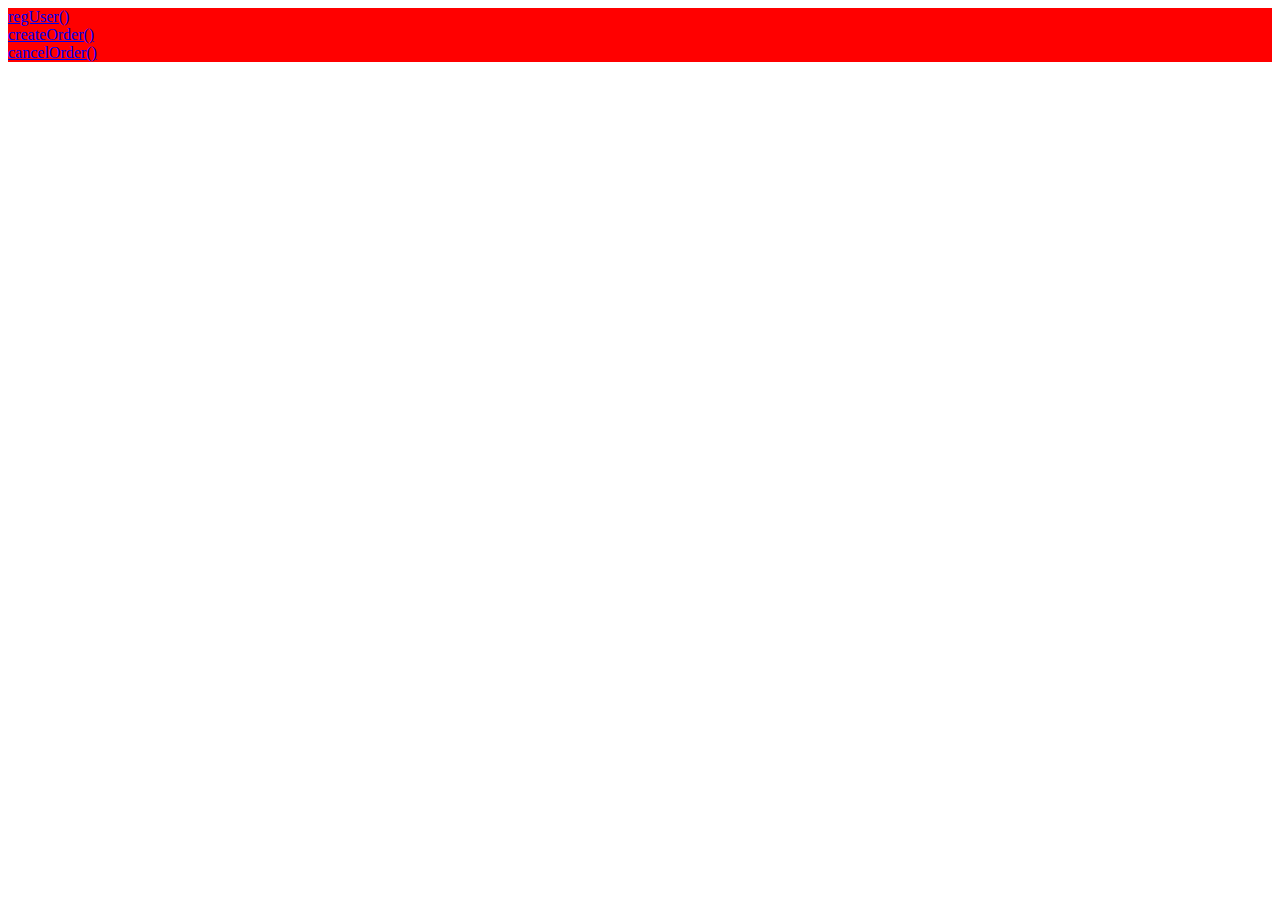
<file: target/rwd/index.html>
<!DOCTYPE html PUBLIC "-//W3C//DTD XHTML 1.0 Transitional//EN" "http://www.w3.org/TR/xhtml1/DTD/xhtml1-transitional.dtd">
<html xmlns="http://www.w3.org/1999/xhtml">
<head>
<meta http-equiv="Content-Type" content="text/html; charset=utf-8" />
<title>12345</title>
<script type="text/javascript" src="static/js/jquery-1.6.min.js"></script>
<script type="text/javascript" src="static/js/common.js"></script>
<script type="text/javascript">
	function regUser() {											
        var datas={};
        datas.logInName="采购";
		datas.password="123";
		datas.cPassword="123";
		datas.phone="13859692703";
        command("RegUserCommand",datas);
    }
	
	function createOrder(){
	
	    var datas={};
        datas.addr="采购";
		datas.phone="123";
		datas.recipient="123";
		datas.remark="13859692703";
		var items=[];
		var item={};
		item.productCode="P1111";
		item.quantity="2";
		items.push(item);
		datas.items=items;
        command("CreateOrderCommand",datas);
	
	}
	
	function cancelOrder(){
	    var datas={};
        datas.orderCode="20140613001";
        command("CancelOrderCommand",datas);
	
	}
  
</script>

<body>
<div style="background-color:red;"><a href="#" onclick="regUser();">regUser()</a></div>
<div style="background-color:red;"><a href="#" onclick="createOrder();">createOrder()</a></div>
<div style="background-color:red;"><a href="#" onclick="cancelOrder();">cancelOrder()</a></div>
			
</body>
</html>
</file>
